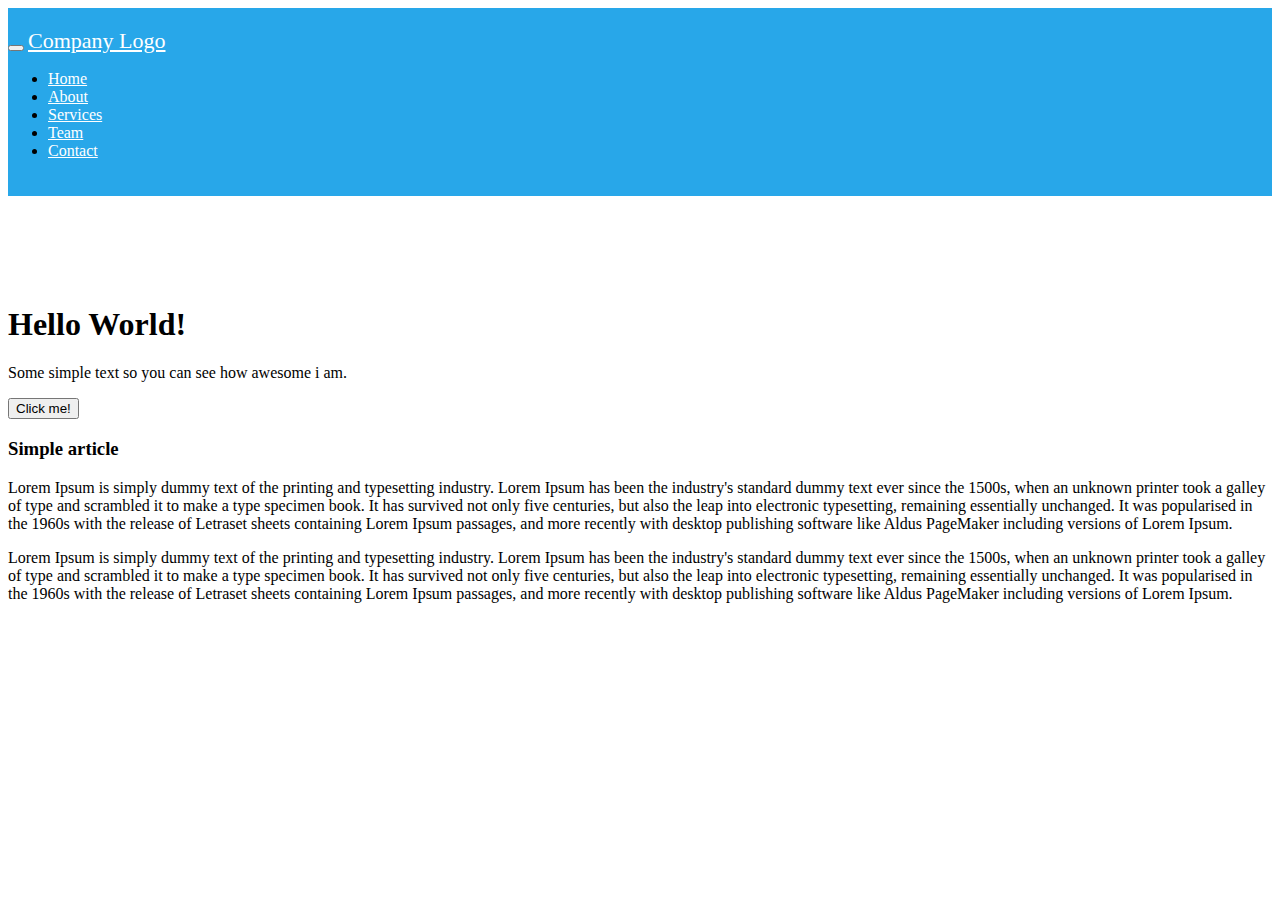
<file: exemplo.html>
<!DOCTYPE html>
<html lang="en">
<head>
    <meta charset="UTF-8">
    <meta name="viewport" content="width=device-width, initial-scale=1.0">
    <link rel="stylesheet" href="css/exemplo.css">
    <link rel="stylesheet" href="https://cdn.jsdelivr.net/npm/bootstrap@4.6.2/dist/css/bootstrap.min.css" integrity="sha384-xOolHFLEh07PJGoPkLv1IbcEPTNtaed2xpHsD9ESMhqIYd0nLMwNLD69Npy4HI+N" crossorigin="anonymous">

    <title>Document</title>
</head>
<nav>
    
<!-- Navigation Bar -->
<nav class="navbar navbar-default navbar-fixed-top">
    <div class="navbar-header">
      <button type="button" class="navbar-toggle collapsed" data-toggle="collapse" data-target="#resNav">
        <span class="icon-bar"></span>
        <span class="icon-bar"></span>
        <span class="icon-bar"></span>
      </button>
      <a href="#" class="navbar-brand">Company Logo</a>
    </div>
    <div class="collapse navbar-collapse" id="resNav">
      <ul class="nav navbar-nav navbar-right">
        <li><a href="#">Home</a></li>
        <li><a href="#">About</a></li>
        <li><a href="#">Services</a></li>
        <li><a href="#">Team</a></li>
        <li><a href="#">Contact</a></li>
      </ul>
    </div>
  </nav>  <!-- End of Navigation Bar -->
  
  <!-- Jumbotron -->
  <div class="container">
    <div class="row">
      <div class="col-xs-12">
        <div class="jumbotron">
          <h1>Hello World!</h1>
          <p class="lead">Some simple text so you can see how awesome i am.</p>
          <button type="btn" class="btn btn-primary">Click me!</button>
        </div>
      </div>
    </div>
  </div>  <!-- End of Jumbotron -->
  
  <!-- Simple Article -->
  <div class="container">
    <div class="row">
      <div class="col-xs-12">
        <div class="text-center">
          <h3>Simple article</h3>
          <p>Lorem Ipsum is simply dummy text of the printing and typesetting industry. Lorem Ipsum has been the industry's standard dummy text ever since the 1500s, when an unknown printer took a galley of type and scrambled it to make a type specimen book. It has survived not only five centuries, but also the leap into electronic typesetting, remaining essentially unchanged. It was popularised in the 1960s with the release of Letraset sheets containing Lorem Ipsum passages, and more recently with desktop publishing software like Aldus PageMaker including versions of Lorem Ipsum.</p>
          <p>Lorem Ipsum is simply dummy text of the printing and typesetting industry. Lorem Ipsum has been the industry's standard dummy text ever since the 1500s, when an unknown printer took a galley of type and scrambled it to make a type specimen book. It has survived not only five centuries, but also the leap into electronic typesetting, remaining essentially unchanged. It was popularised in the 1960s with the release of Letraset sheets containing Lorem Ipsum passages, and more recently with desktop publishing software like Aldus PageMaker including versions of Lorem Ipsum.</p>
        </div>
      </div>
    </div>
  </div>  <!-- End of Simple Article -->

</nav>



</body>

    <footer>

    </footer>

</html>
</file>
<file: css/exemplo.css>
/* Navigation Bar */
.navbar{
    padding: 20px 10px 20px 0px;
    background-color: #28a7e9;
    transition: all ease 0.4s;
  }
  .navbar-brand{
    font-size: 22px;
    color: white !important;
  }
  .navbar .navbar-nav li a{
    font-size: 16px;
    color: white;
  }
  
  /* Animation */
  .animate{
    padding: 0px 10px 0px 0px;
    transition: all ease 0.4s;
  }
  
  /* Jumbotron */
  .jumbotron{
    margin-top: 110px;
  }
</file>
